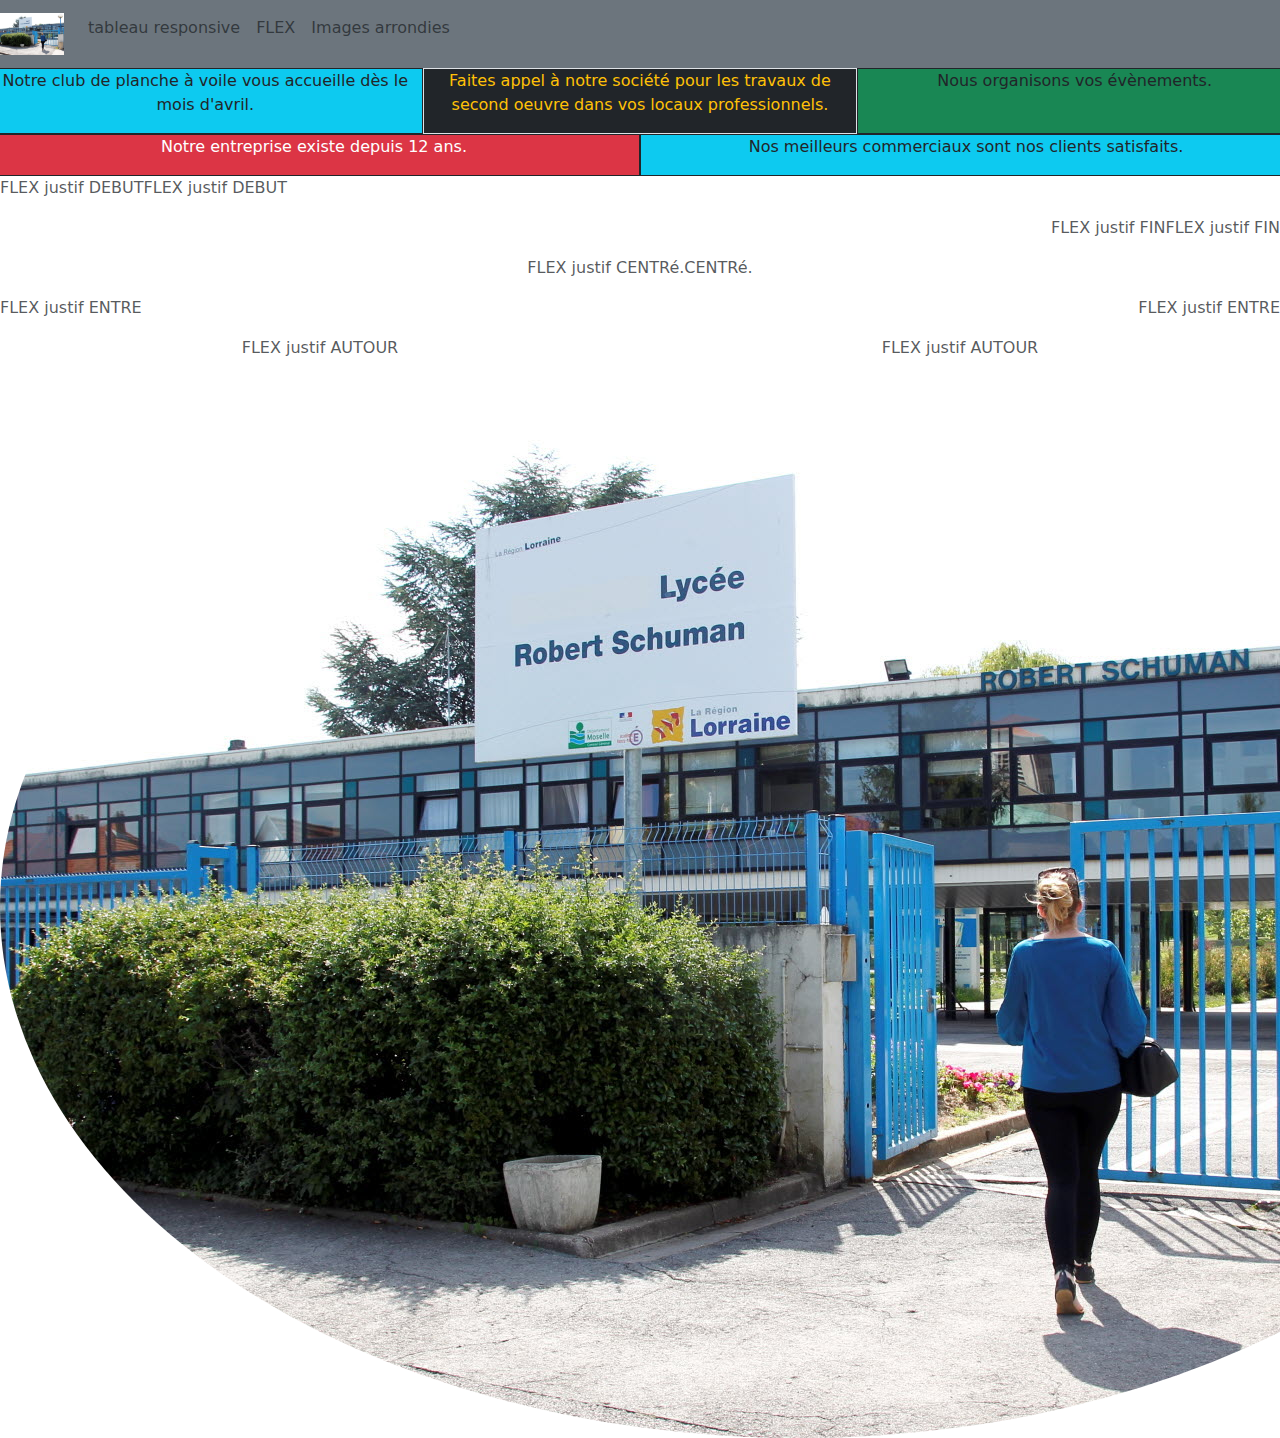
<file: index.html>
<!DOCTYPE html>
<html lang="en">
  <head>
    <meta charset="UTF-8" />
    <meta name="viewport" content="width=device-width, initial-scale=1.0" />
    <link
      href="https://cdn.jsdelivr.net/npm/bootstrap@5.3.3/dist/css/bootstrap.min.css"
      rel="stylesheet"
      integrity="sha384-QWTKZyjpPEjISv5WaRU9OFeRpok6YctnYmDr5pNlyT2bRjXh0JMhjY6hW+ALEwIH"
      crossorigin="anonymous"
    />
    <script
      src="https://cdn.jsdelivr.net/npm/bootstrap@5.3.3/dist/js/bootstrap.bundle.min.js"
      integrity="sha384-YvpcrYf0tY3lHB60NNkmXc5s9fDVZLESaAA55NDzOxhy9GkcIdslK1eN7N6jIeHz"
      crossorigin="anonymous"
      src="https://use.fontawesome.com/releases/v6.1.0/js/all.js"
crossorigin="anonymous">

    </script>
    <title>Document</title>
  </head>
  <body>
    <!-- navbar qui revient à la vertical sur les petits écrans -->
 <NAV class="navbar navbar-expand-sm bg-secondary">
   <ul class="navbar-nav">
   <a class="navbar-brand" href="#"><img src="schuman.jpg"
  style="width:64px;"></a>
   <li class="nav-item">
   <a class="nav-link text-muted" href="#c1">tableau
  responsive</a>
   </li>
   <li class="nav-item">
   <a class="nav-link text-muted" href="#c2">FLEX</a>
   </li>
   <li class="nav-item">
   <a class="nav-link text-muted" href="#c3">Images arrondies</a>
   </li>
   </ul>
   </NAV>
  
      <div class="row text-center">
        <div class="col-lg-4 bg-info border  border-dark »">
          <p>
            Notre club de planche à voile vous accueille dès le mois d'avril.
          </p>
        </div>
        <div class="col-lg-4 text-warning bg-dark border border white">
          
          <p>
            Faites appel à notre société pour les travaux de second oeuvre dans
            vos locaux professionnels.
          </p>
        </div>
        <div class="col-lg-4 bg-success border  border-dark ">
          <p>
            Nous organisons vos évènements.
          </p>
        </div>
      </div>
    </div>
    <div class="row text-center">
      <div class="col-lg-6 bg-danger border border-dark ">
        <p class=" text-white">
          Notre entreprise existe depuis 12 ans.
        </p>
      </div>
      <div class="col-lg-6 col-lg-4 bg-info border  border-dark ">
        <p>Nos meilleurs commerciaux sont nos clients satisfaits.</p>
      </div>
    </div>
    <DIV class="d-flex justify-content-start">
      <p class="text-muted">FLEX justif DEBUT</p>
      <p class="text-muted">FLEX justif DEBUT</p>
      </DIV>
      <DIV class="d-flex justify-content-end">
      <p class="text-muted">FLEX justif FIN</p>
      <p class="text-muted">FLEX justif FIN</p>
      </DIV >
      <DIV class="d-flex justify-content-center">
      <p class="text-muted">FLEX justif CENTRé.</p>
      <p class="text-muted">CENTRé.</p>
      </DIV >
      <DIV class="d-flex justify-content-between">
      <p class="text-muted">FLEX justif ENTRE</p>
      <p class="text-muted">FLEX justif ENTRE</p>
      </DIV>
      <DIV class="d-flex justify-content-around">
      <p class="text-muted">FLEX justif AUTOUR</p>
      <p class="text-muted">FLEX justif AUTOUR</p>
</DIV>
<img src="./schuman.jpg" alt="error" class="rounded-circle">
      </div>
    </DIV>
  </body>
</html>
</file>
